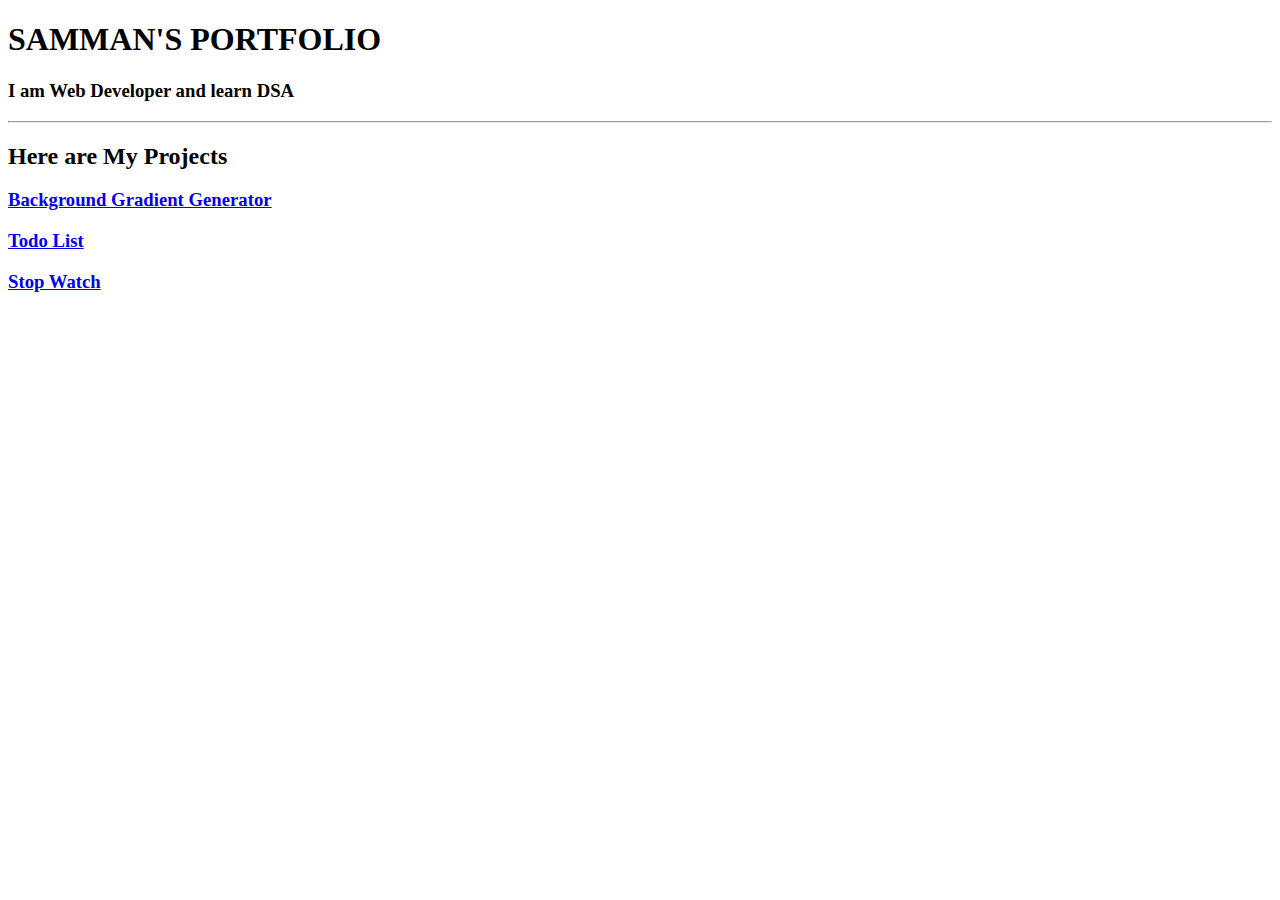
<file: index.html>
<!-- TODO 1: Create the HTML Boilerplate -->
<!DOCTYPE html>
<html lang="en">
<head>
    <meta charset="UTF-8">
    <meta name="viewport" content="width=device-width, initial-scale=1.0">
    <title>Samman's Portfolio</title>
</head>
<body>
    <h1>SAMMAN'S PORTFOLIO</h1>
    <h3>I am Web Developer and learn DSA</h3>
    <hr/>
    <h2>Here are My Projects</h2>
    <a href="Background%20Gradient/index.html"><h3>Background Gradient Generator</h3></a>
    <a href="ToDo%20List/index.html"><h3>Todo List</h3></a>
    <a href="Stop%20watch%20and%20Timer/index.html"><h3>Stop Watch</h3></a>
</body>
</html>
<!-- TODO 2: Add Your previous projects' HTML into the public folder -->

<!-- TODO 3: Take screenshots of your project previews and add the images to the images folder -->

<!-- TODO 4: Add titles/subtitles etc. -->

<!-- TODO 5: Add a link to the project pages -->

<!-- TODO 6: Add images to show the project previews
HINT for TODO 6: You can use the height attribute set to 200 to make the image smaller:
https://developer.mozilla.org/en-US/docs/Web/HTML/Element/img#attr-height -->

<!-- TODO 7: Add the Contact Me and About Me page links -->
</file>
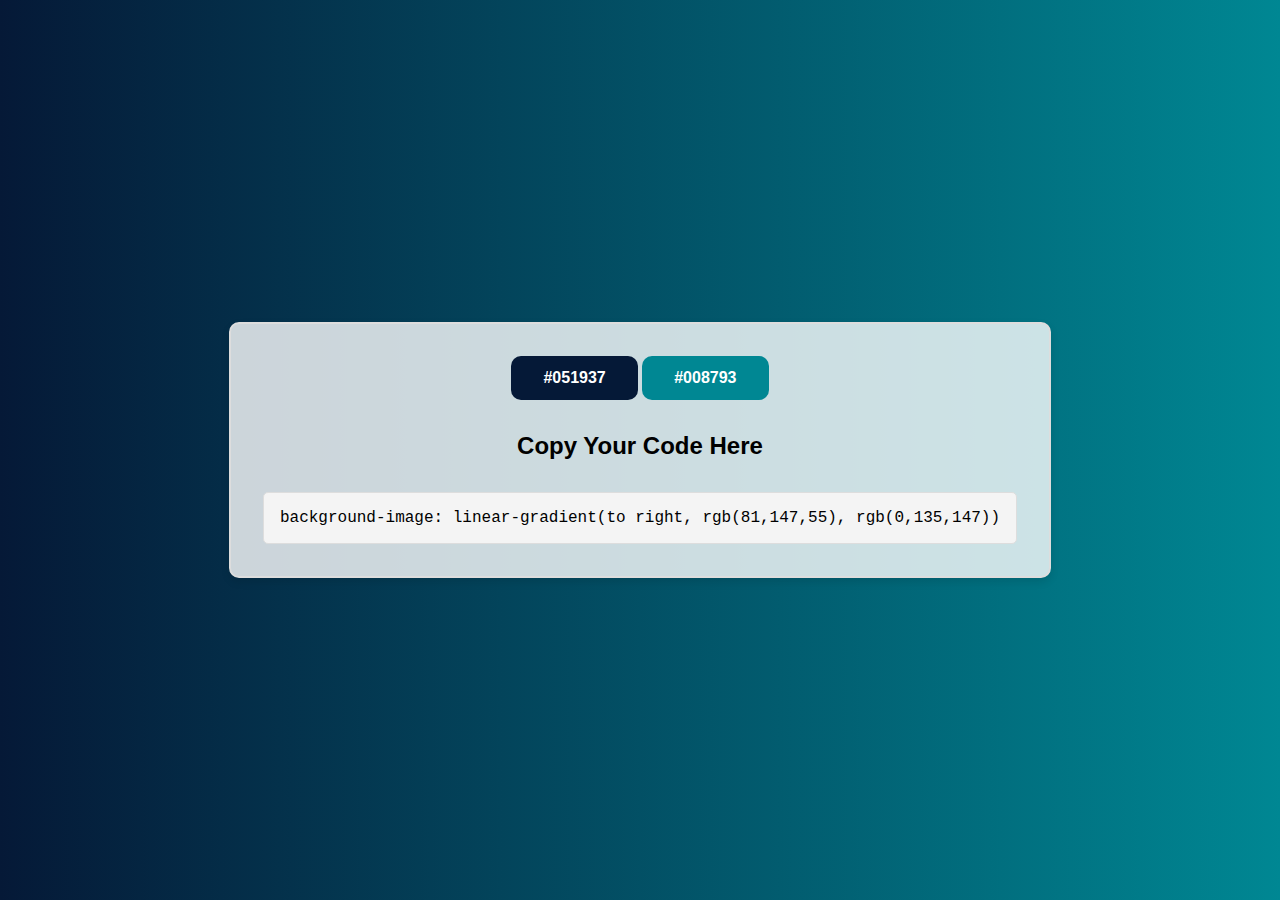
<file: Background Gradient/index.html>
<!DOCTYPE html>
<html lang="en">
<head>
    <meta charset="UTF-8">
    <meta name="viewport" content="width=device-width, initial-scale=1.0">
    <title>Background Gradient Generator</title>
    <link rel = "stylesheet" href ="ab.css">
    <script src = "xyz.js" defer></script>
</head>
<body>
    <section>
        <div>
            <button id = "myBtn1">#051937</button>
            <button id = "myBtn2">#008793</button>
        </div>
        <h2>Copy Your Code Here</h2>
        <div class = "copyCode">
            background-image: linear-gradient(to right, rgb(81,147,55), rgb(0,135,147))
        </div>
    </section>
</body>
</html>
</file>
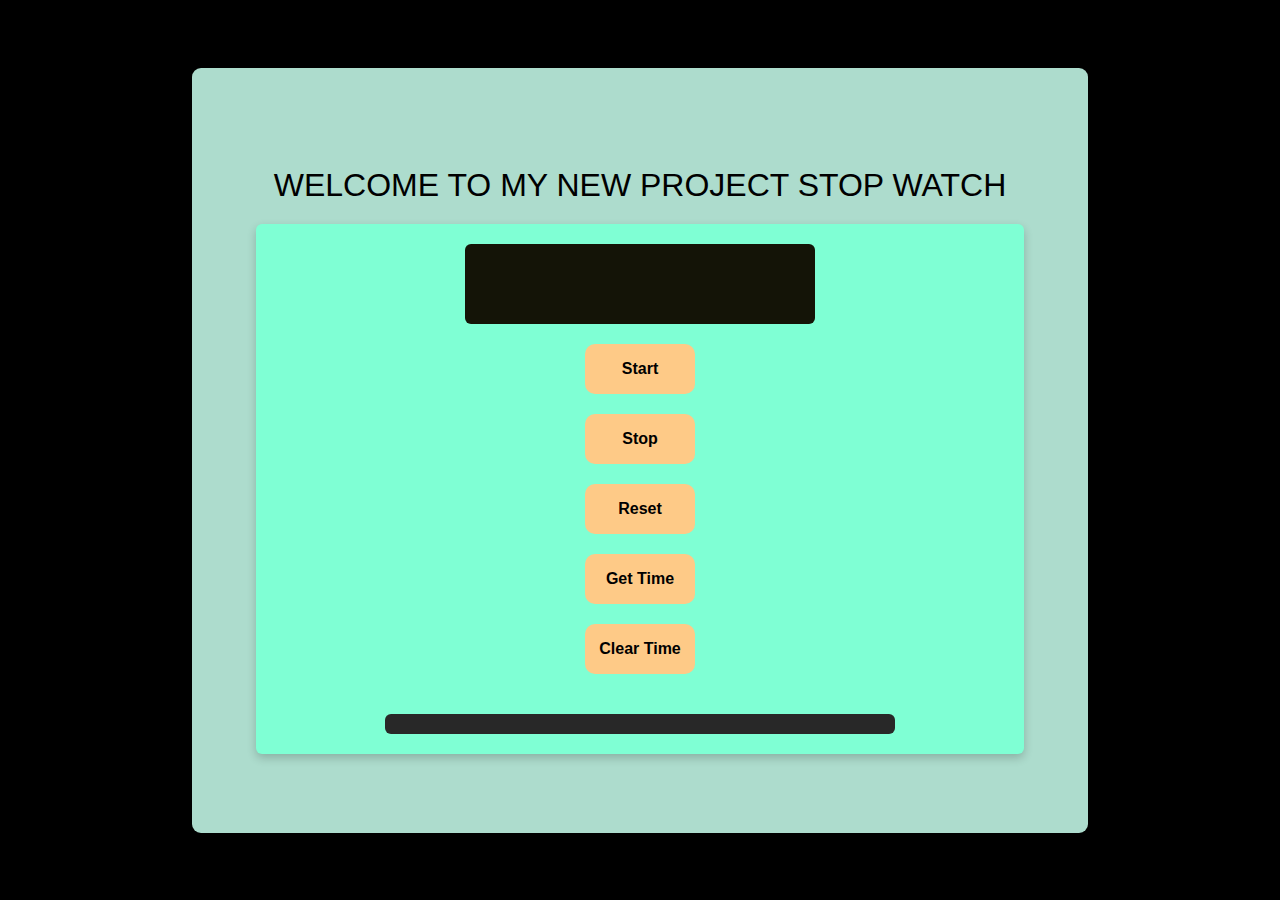
<file: Stop watch and Timer/index.html>
<!DOCTYPE html>
<html lang="en">
<head>
    <meta charset="UTF-8">
    <meta name="viewport" content="width=device-width, initial-scale=1.0">
    <title>Stop Watch and Timer</title>
    <link rel ="stylesheet" href = "style.css">
    <script src = "project.js" defer></script>
</head>
<body>
    <div class = "container">
        <div class = "temp"> WELCOME TO MY NEW PROJECT STOP WATCH </div>
        <div class = "box">

            <div class = "timeBox"></div>

            <button id = "start"> Start </button>
            <button id = "stop"> Stop </button>
            <button id = "reset"> Reset </button>
            <button id = "getTime"> Get Time </button>
            <button id = "clear"> Clear Time </button>

            <section>
                <div class = "data"></div>
            </section>

        </div>
    </div>
</body>
</html>
</file>
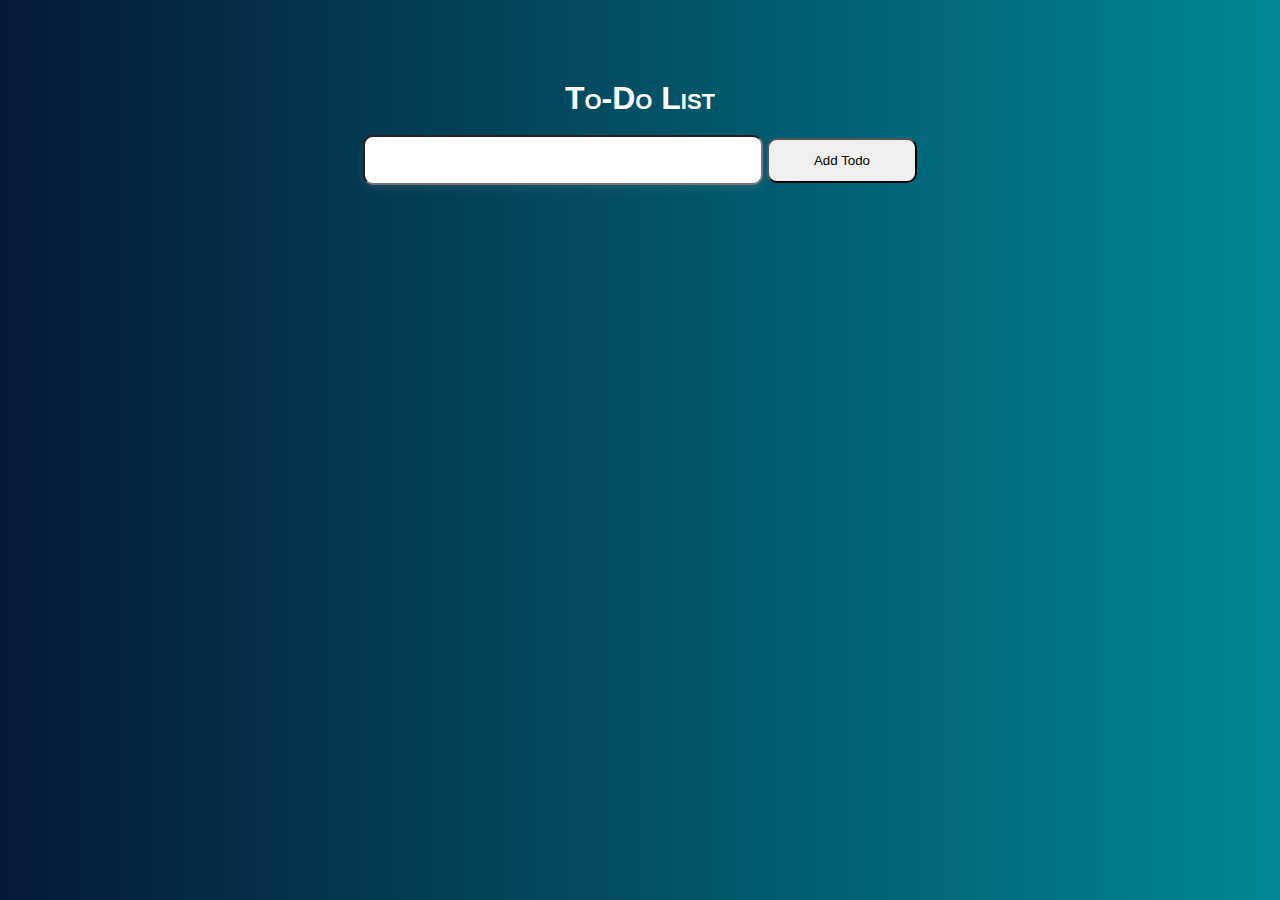
<file: ToDo List/index.html>
<!DOCTYPE html>
<html lang="en">
<head>
    <meta charset="UTF-8">
    <meta name="viewport" content="width=device-width, initial-scale=1.0">
    <title>To-Do List</title>
    <link rel = "stylesheet" href ="abc.css">
    <script src = "xy.js" defer></script>
</head>
<body>
    <h1>To-Do List</h1>
    <br/>
    <form>
        <div>
            <input type = "text" id ="inputValue">
            <button class = "btn"> Add Todo </button>
        </div>
        <section class ="todo-lists-elem"> </section>
    </form>
</body>
</html>
</file>
<file: Background Gradient/ab.css>
* {
    margin: 0;
    padding: 0;
    box-sizing: border-box;
}

body {
    width: 100%;
    height: 100vh;
    display: flex;
    justify-content: center;
    align-items: center;
    background-image: linear-gradient(to right, #051937, #008793);
    font-family: Arial, sans-serif;
}

section {
    text-align: center;
    display: flex;
    flex-direction: column;
    justify-content: center;
    align-items: center;
    gap: 2rem;
    padding: 2rem;
    border: 2px solid #ddd;
    border-radius: 10px;
    background: #ffffffcc;
    box-shadow: 0px 4px 8px rgba(0, 0, 0, 0.1);
}

button {
    padding: 0.8rem 2rem;
    font-size: 1rem;
    font-weight: bold;
    border: none;
    border-radius: 10px;
    cursor: pointer;
    transition: all 0.3s ease;
}

button:hover {
    transform: scale(1.1);
    box-shadow: 0px 4px 6px rgba(0, 0, 0, 0.2);
}

#myBtn1 {
    background-color: #051937;
    color: white;
}

#myBtn2 {
    background-color: #008793;
    color: white;
}

.copyCode {
    font-size: 1rem;
    font-family: "Courier New", Courier, monospace;
    padding: 1rem;
    background-color: #f4f4f4;
    border: 1px solid #ddd;
    border-radius: 5px;
    width: 100%;
    text-align: center;
    cursor: pointer;
    transition: background-color 0.3s ease;
}

.copyCode:hover {
    background-color: #e0e0e0;
}
</file>
<file: Stop watch and Timer/style.css>
*{
    margin : 0;
    padding : 0;
    box-sizing : border-box;
}
body {
    background-color: rgb(0, 0, 0);
    font-family: Arial, sans-serif;
    display: flex;
    justify-content: center;
    align-items: center;
    min-height: 100vh; 
}

.container{
    width : 70vw;
    height : 85vh;
    padding: 20px;
    display: flex;
    flex-direction: column;
    justify-content: center;
    align-items: center;
    background-color: rgb(173, 220, 205);
    border-radius: 9px;
}
.temp{
    padding : 20px;
    font-family:'Gill Sans', 'Gill Sans MT', Calibri, 'Trebuchet MS', sans-serif;
    font-size: xx-large;
}
.box{
    display: flex;
    flex-direction: column;
    gap: 20px;
    padding: 20px;
    align-items: center;
    justify-content: center;
    background-color: aquamarine;
    width: 60vw;
    border-radius: 6px;
}

.timeBox{
    width: 350px;
    height: 80px;
    display: flex;
    justify-content: center;
    align-items: center;
    background-color: rgb(20, 20, 7);
    border-radius: 6px;
    color : yellow;
    font-size:xx-large;
    text-align: center;
}

button{
    
    background-color: rgb(254, 202, 135);
    width: 110px;
    height: 50px;
    border-radius: 10px;
    border: none;
    cursor: pointer;
    font-size: medium;
    font-weight: bold;
    color: black;
    transition: background-color 0.3s ease;
}
button:hover {
    background-color: rgb(3, 3, 2);
    color: yellow;
}

section {
    width: 100%;
    margin-top: 20px;
}

.data {
    width: 70%;
    padding: 10px;
    background-color: rgb(40, 40, 40);
    color: rgb(211, 233, 14);
    font-size: medium;
    border-radius: 6px;
    overflow-y: auto;
    max-height: 150px;
    margin: 0 auto;
}
.data::-webkit-scrollbar {
    width: 8px;
}
.data::-webkit-scrollbar-thumb {
    background: rgb(100, 100, 100);
    border-radius: 10px;
}
.data::-webkit-scrollbar-thumb:hover {
    background: rgb(150, 150, 150);
}
button:active {
    background-color: rgb(200, 150, 90);
    transform: scale(0.95);
}
.box {
    box-shadow: 0px 4px 10px rgba(0, 0, 0, 0.2);
}
@media (max-width: 768px) {
    .container {
        width: 90vw;
        height: auto;
    }
    .box {
        width: 90vw;
    }
    .timeBox {
        width: 80%;
    }
}
</file>
<file: ToDo List/abc.css>
* {
    margin: 0;
    padding: 0;
    box-sizing: border-box;
}

body {
    height: 100vh;
    width: 100%;
    background-image: linear-gradient(to right, #051937, #008793);
    display: flex;
    flex-direction: column;
    align-items: center;
    padding-top: 80px;
}

h1 {
    font-family: 'Segoe UI', Tahoma, Geneva, Verdana, sans-serif;
    font-weight: bolder;
    font-variant: small-caps;
    color: #fff;
    white-space: nowrap;
    overflow: hidden;
    animation: typing 3s steps(30, end), blink 0.5s step-end infinite;
}

@keyframes typing {
    from { width: 0; }
    to { width: 10%; }
}

@keyframes blink {
    50% { border-color: transparent; }
}

input {
    width: 400px;
    height: 50px;
    border-radius: 10px;
    box-shadow: 0px 4px 8px rgba(226, 205, 205, 0.1);
    transition: all 0.3s ease;
}

input:hover, input:focus {
    transform: scale(1.05);
    box-shadow: 0px 4px 12px rgba(0, 0, 0, 0.2);
}

button {
    width: 150px;
    height: 45px;
    border-radius: 10px;
    cursor: pointer;
    transition: all 0.3s ease;
}

button:hover {
    transform: scale(1.05);
    box-shadow: 0px 4px 12px rgba(0, 0, 0, 0.2);
}

.todo-lists-elem {
    width: 100%;
    max-width: 570px;
    margin-top: 30px;
}

.main_todo-div {
    display: flex;
    justify-content: space-between;
    align-items: center;
    margin-bottom: 10px;
    padding: 10px;
    background-color: #fff;
    border-radius: 5px;
    box-shadow: 0px 4px 8px rgba(0, 0, 0, 0.1);
}

li {
    font-size: 1.2rem;
    font-weight: bold;
    font-family: Georgia, 'Times New Roman', Times, serif;
}

.delbtn {
    background-color: #fa8072;
    color: #fff;
    border: none;
    padding: 8px 12px;
    border-radius: 5px;
    cursor: pointer;
    transition: all 0.3s ease;
}

.delbtn:hover {
    background-color: #f44336;
}
</file>
